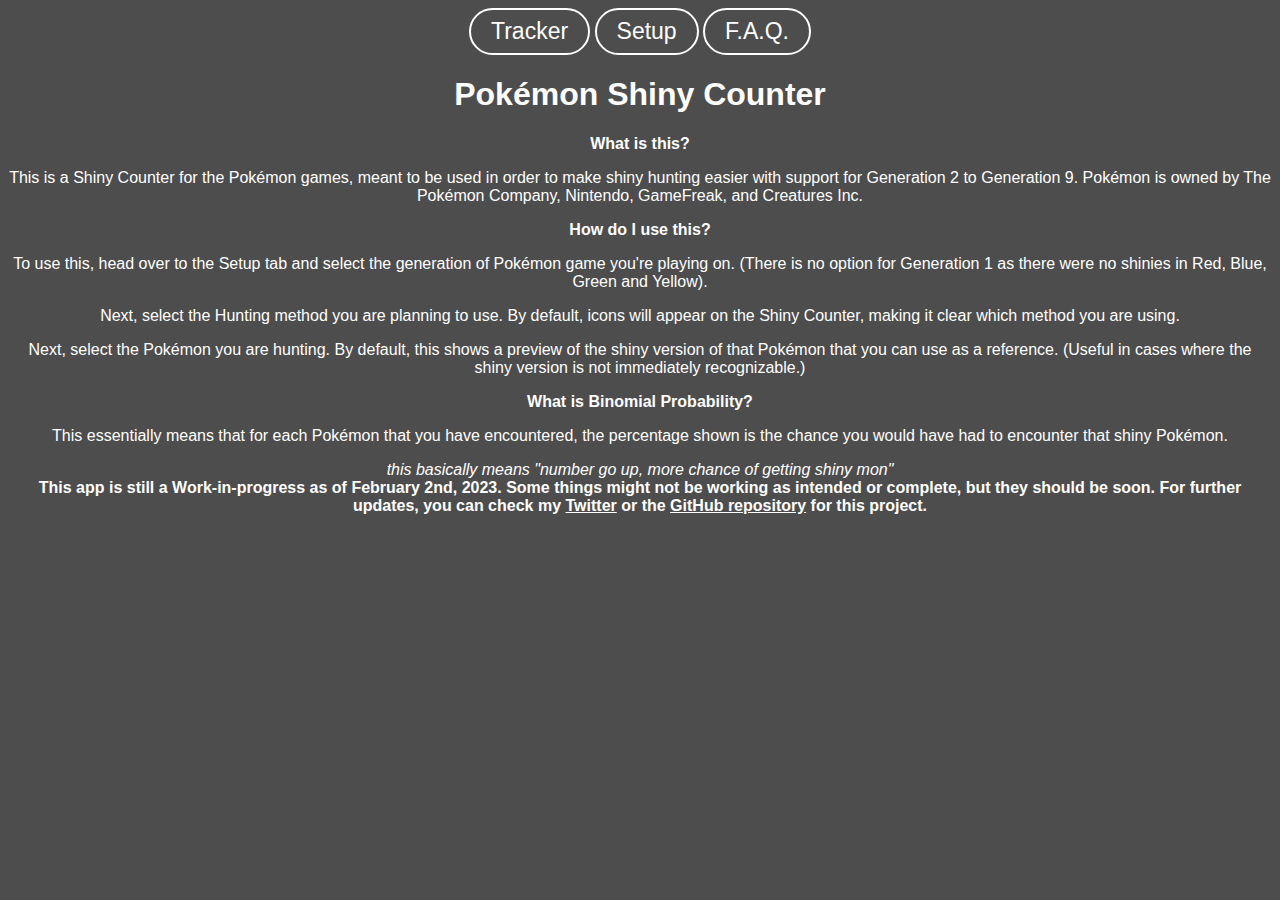
<file: faq.html>
<!DOCTYPE html>
<html lang="en">
<head>
    <meta charset="UTF-8">
    <meta http-equiv="X-UA-Compatible" content="IE=edge">
    <meta name="viewport" content="width=device-width, initial-scale=1.0">
    <title>F.A.Q. - Pokémon Shiny Counter</title>
    <link rel="stylesheet" href="/styles/faq.css">
</head>
<body>
    <button class="menu-buttons" onclick="window.location.href='index.html'">Tracker</button>
    <button class="menu-buttons" onclick="window.location.href='setup.html'">Setup</button>
    <button class="menu-buttons" onclick="window.location.href='faq.html'">F.A.Q.</button>
    <div>
        <h1>Pokémon Shiny Counter</h1>
    </div>
    <div>
        <strong>What is this?</strong>
        <p>This is a Shiny Counter for the Pokémon games, meant to be used in order to
            make shiny hunting easier with support for Generation 2 to Generation 9.
            Pokémon is owned by The Pokémon Company, Nintendo, GameFreak, and Creatures Inc.
        </p>
    </div>
    <div>
        <strong>How do I use this?</strong>
        <p>To use this, head over to the Setup tab and select the generation of Pokémon game you're playing on.
            (There is no option for Generation 1 as there were no shinies in Red, Blue, Green and Yellow).</p> 
        <p>Next, select the Hunting method you are planning to use. By default, icons will appear on the Shiny 
            Counter, making it clear which method you are using.</p>
        <p>Next, select the Pokémon you are hunting. By default, this shows a preview of the shiny version of that Pokémon that you can use
            as a reference. (Useful in cases where the shiny version is not immediately recognizable.)</p>
    </div>
    <div>
        <strong>What is Binomial Probability?</strong>
        <p>This essentially means that for each Pokémon that you have encountered, the percentage shown
            is the chance you would have had to encounter that shiny Pokémon.
        </p>
        <em>this basically means "number go up, more chance of getting shiny mon"</em>
    </div>

    <div>
        <strong>This app is still a Work-in-progress as of February 2nd, 2023. Some things might not be working as intended or complete, but they should be soon.
            For further updates, you can check my <a href="https://twitter.com/miraidev64">Twitter</a> or the <a href="https://github.com/mirai64/pkmn-shiny-counter">GitHub repository</a> for this project.
        </strong>
    </div>
</body>
</html>
</file>
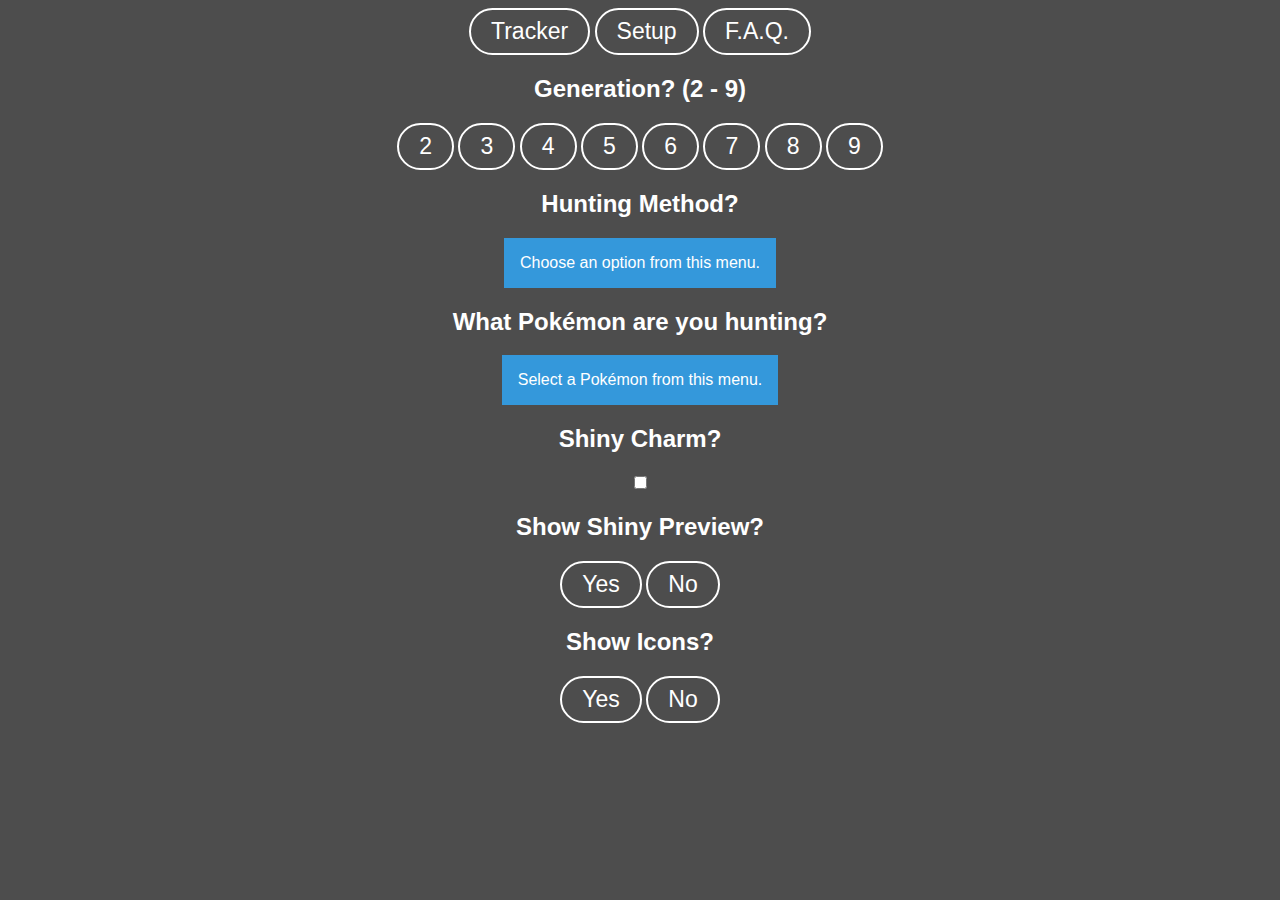
<file: setup.html>
<!DOCTYPE html>
<html lang="en">
<head>
    <meta charset="UTF-8">
    <meta http-equiv="X-UA-Compatible" content="IE=edge">
    <meta name="viewport" content="width=device-width, initial-scale=1.0">
    <title>Setup - Pokémon Shiny Counter</title>
    <link rel="stylesheet" href="/styles/setup.css">
</head>
<body>
    <button class="menu-buttons" onclick="window.location.href='index.html'">Tracker</button>
    <button class="menu-buttons" onclick="window.location.href='setup.html'">Setup</button>
    <button class="menu-buttons" onclick="window.location.href='faq.html'">F.A.Q.</button>
    <h2>Generation? (2 - 9)</h2>
    <button class="gen-select">2</button>
    <button class="gen-select">3</button>
    <button class="gen-select">4</button>
    <button class="gen-select">5</button>
    <button class="gen-select">6</button>
    <button class="gen-select">7</button>
    <button class="gen-select">8</button>
    <button class="gen-select">9</button>
    <h2>Hunting Method?</h2>
    <div class="pkmn-dropdown">
        <button onclick="myFunction()" class="dropbtn">Choose an option from this menu.</button>
        <div id="myDropdown" class="dropdown-content">
            <a href="#">Random Encounter/Soft Reset</a>
            <a href="#">Masuda Method</a>
            <a href="#">Mass Outbreak</a>
        </div>
    </div>
    <h2>What Pokémon are you hunting?</h2>
    <div class="pkmn-dropdown">
        <button onclick="myFunction()" class="dropbtn">Select a Pokémon from this menu.</button>
        <div id="myDropdown" class="dropdown-content">
            <a href="#">Pawmi</a>
            <a href="#">Pawmo</a>
            <a href="#">Pawmot</a>
        </div>
    </div>
    <h2>Shiny Charm?</h2>
    <input type="checkbox" id="shinycharm-check" name="shinycharm-check" value="shinycharmYes">
    <h2>Show Shiny Preview?</h2>
    <button class="menu-buttons">Yes</button>
    <button class="menu-buttons">No</button>
    <h2>Show Icons?</h2>
    <button class="menu-buttons">Yes</button>
    <button class="menu-buttons">No</button>

    <script src="/scripts/setup-dropdown-menu.js"></script>
</body>
</html>
</file>
<file: styles/faq.css>
a {
    color: white;
}

body {
    background-color: rgb(77, 77, 77);
    color: white;
    font-family:Arial, Helvetica, sans-serif;
    text-align: center;

}

.menu-buttons {
    background-color: transparent;
    border-radius: 28px;
    border: 2px solid white;
    display: inline-block;
    cursor: pointer;
    color: white;
    font-size: 23px;
    padding: 8px 20px;
    text-decoration: none;
}

.pfp {
    transform: scale(0.5);
    border-radius: 300px;
}
</file>
<file: styles/setup.css>
a {
    color: white;
}

body {
    background-color: rgb(77, 77, 77);
    color: white;
    font-family:Arial, Helvetica, sans-serif;
    text-align: center;
}

.menu-buttons {
    background-color: transparent;
    border-radius: 28px;
    border: 2px solid white;
    display: inline-block;
    cursor: pointer;
    color: white;
    font-size: 23px;
    padding: 8px 20px;
    text-decoration: none;
}

.gen-select {
    background-color: transparent;
    border-radius: 28px;
    border: 2px solid white;
    display: inline-block;
    cursor: pointer;
    color: white;
    font-size: 23px;
    padding: 8px 20px;
    text-decoration: none;
}

.dropbtn {
    background-color: #3498DB;
    color: white;
    padding: 16px;
    font-size: 16px;
    border: none;
    cursor: pointer;
}

.dropbtn:hover {
    background-color: #2980B9;
}

.dropdown {
    position: relative;
    display: inline-block;
}

.dropdown-content {
    display: none;
    position: absolute;
    background-color: #f1f1f1;
    min-width: 160px;
    box-shadow: 0px 8px 16px 0px rgba(0, 0, 0, 0.2);
    z-index: 1;
}

.dropdown-content a {
    color: black;
    padding: 12px 16px;
    text-decoration: none;
    display: block;
}

.dropdown-content a:hover {
    background-color: #ddd;
}

.show {
    display:block;
}
</file>
